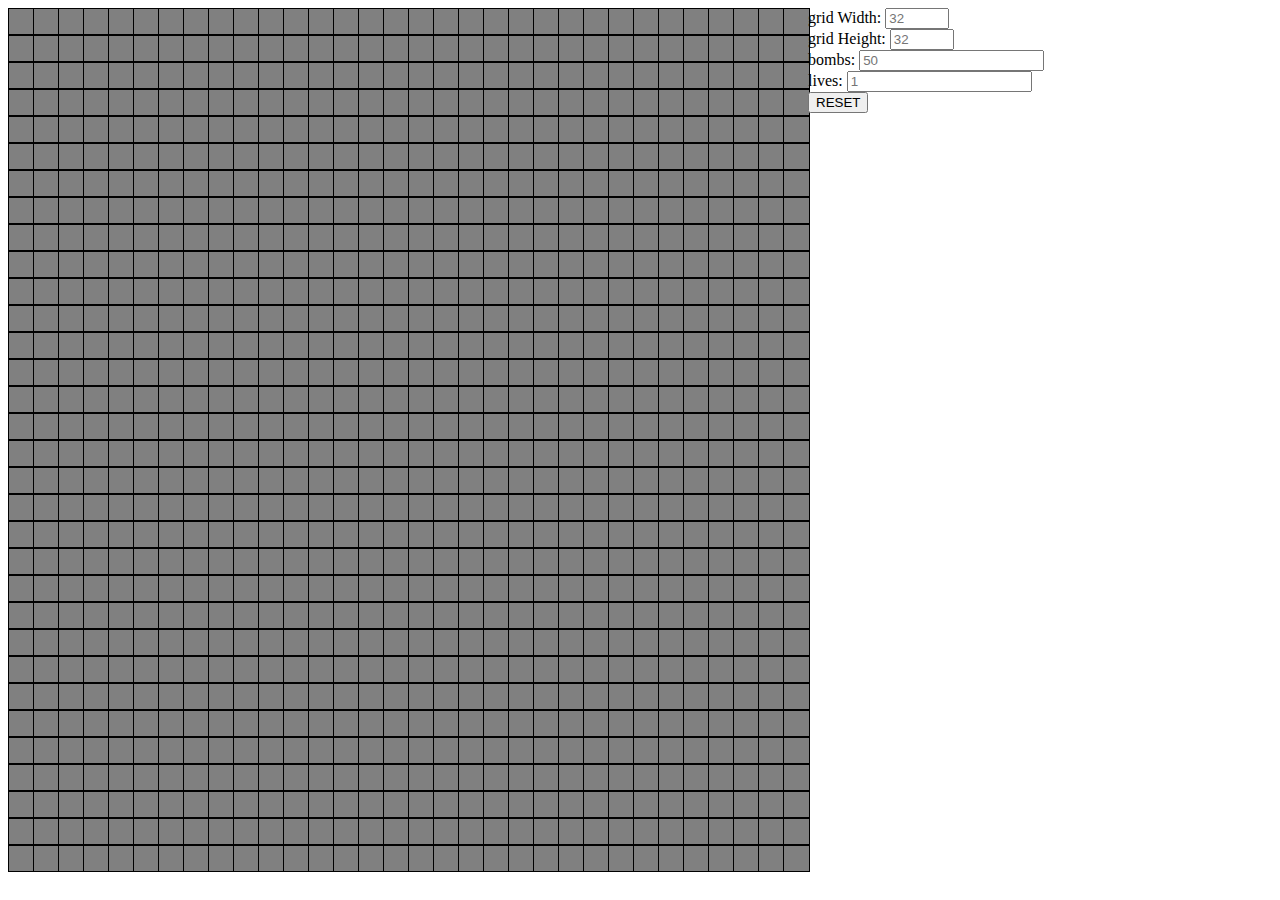
<file: minesweeper/index.html>
<!DOCTYPE html>
<html>
<head>
	<meta name="viewport" content="width=device-width,initial-scale=1"/>
    <meta charset="utf-8" />

	<title>minesweeper</title>
	<link rel="stylesheet" href="style.css" type="text/css">

</head>
	<body id = "body">
		<div id = "grid-container">
		</div>
		<div id = "stats">
			grid Width: <input id = "grid-width" type="number" placeholder="32" min="1" max="100">
			<br>
			grid Height: <input id = "grid-height" type="number" placeholder="32" min="1" max="100">
			<br>
			bombs: <input id = "num-bombs" type="number" placeholder="50">
			<br>
			lives: <input id = "num-lives" type="number" placeholder="1">
			<br>
			<button id = "restart">RESET</button>
		</div>
	</body>
	<script src="grid.js"></script>
	<script src="main.js"></script>
</html>
</file>
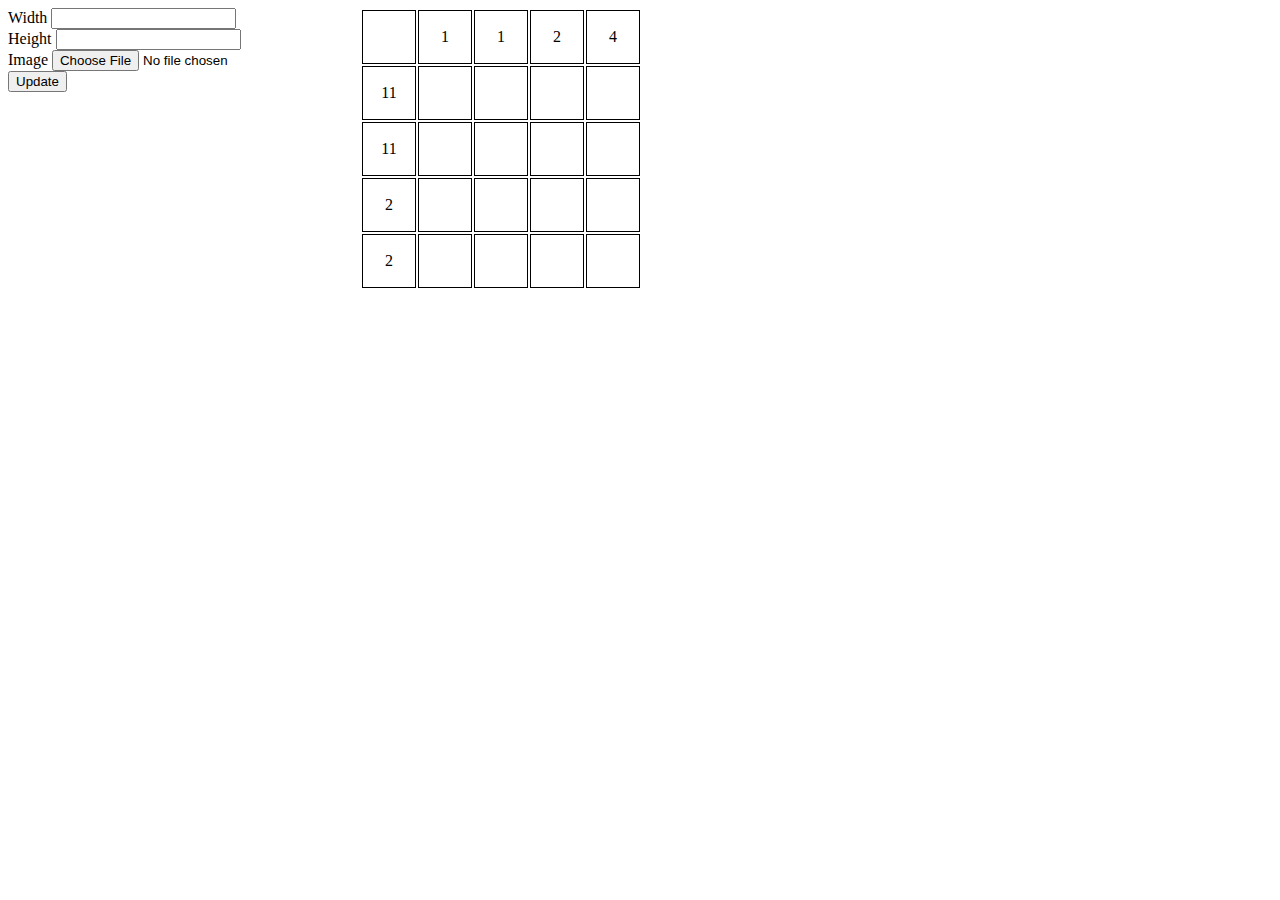
<file: nonogram/index.html>
<!DOCTYPE html>
<html>

<head>
    <link href="https://cdn.jsdelivr.net/npm/bootstrap@5.3.0-alpha2/dist/css/bootstrap.min.css" rel="stylesheet"
        integrity="sha384-aFq/bzH65dt+w6FI2ooMVUpc+21e0SRygnTpmBvdBgSdnuTN7QbdgL+OapgHtvPp" crossorigin="anonymous">
    <style>
        .red {
            color: red
        }

        .empty {
            background-color: initial;
        }

        .solid {
            background-color: black;
        }

        .transparent {
            background-color: rgba(255, 0, 0, 0.11);
        }

        table {
            table-layout: fixed;
        }

        td {
            min-width: 50px;
            min-height: 50px;
            height: 50px;
            width: 50px;
            border: 1px solid black;
        }

        .column-label>* {
            display: flex;
            flex-direction: column;
            text-align: center;
        }

        .row-label {
            text-align: center;
        }
    </style>
</head>

<body style="display:flex; flex-direction: row;">
    <div>
        <div>
            <div style="width: 22rem;">
                <label class="form-label" for="gridWidth">Width</label>
                <input type="number" id="gridWidth" class="form-control" />
            </div>
            <div style="width: 22rem;">
                <label class="form-label" for="gridHeight">Height</label>
                <input type="number" id="gridHeight" class="form-control" />
            </div>
            <div style="width: 22rem;">
                <label class="form-label">Image</label>
                <input type='file' class="form-control" id="file" accept='image/*'></input>
            </div>
            <div>
                <button class="btn btn-primary" id="updateGrid">Update</button>
            </div>

        </div>
    </div>
    <div>
        <table id="nonogram">

        </table>
    </div>

    <img id='output'>
</body>
<script src="main.js" type="text/javascript"></script>

</html>
</file>
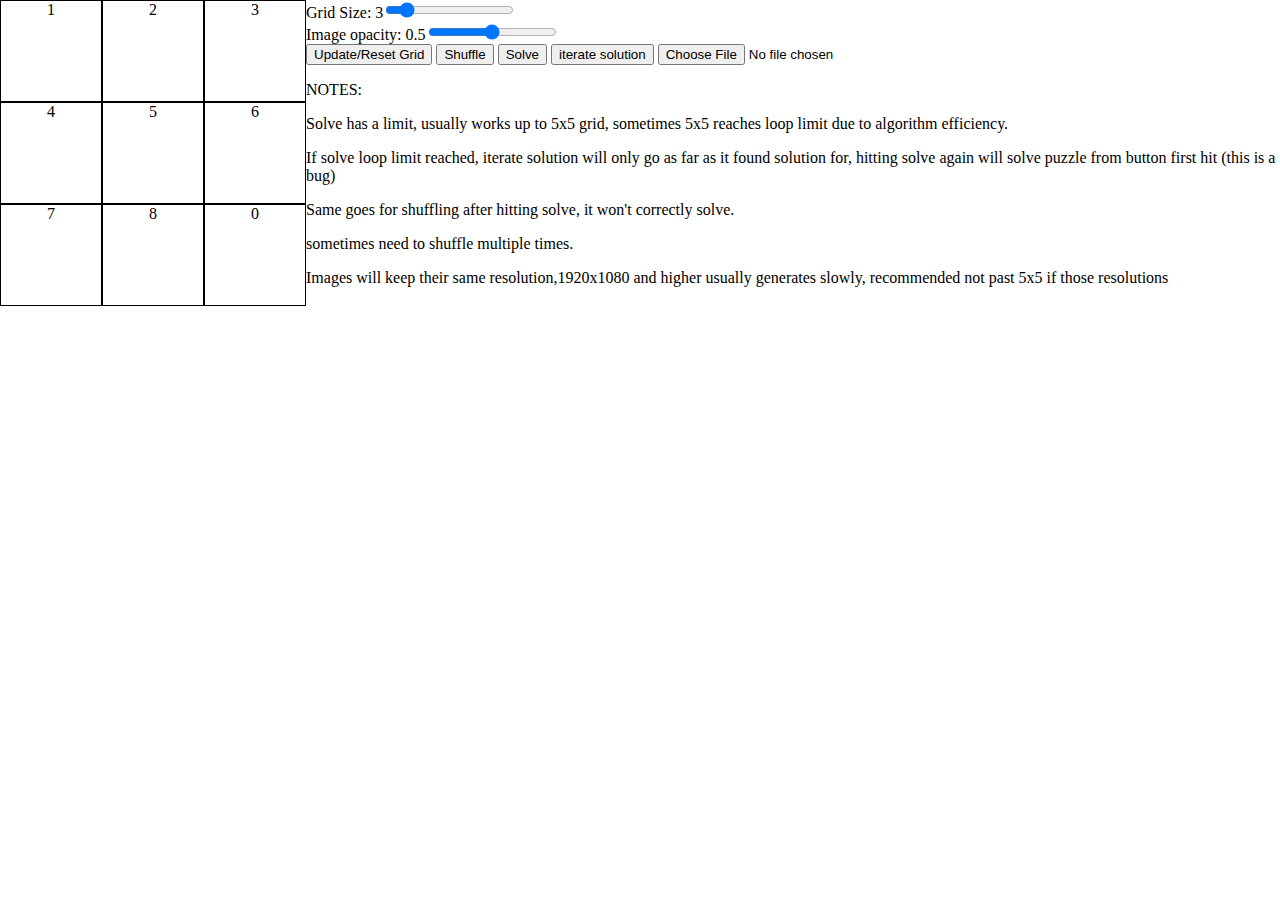
<file: sliding-puzzle/index.html>
<!DOCTYPE html>
<html>
<head>
	<meta name="viewport" content="width=device-width,initial-scale=1"/>
    <meta charset="utf-8" />

	<title>Sliding puzzle</title>
	<link rel="stylesheet" href="style.css" type="text/css">

</head>
	<body id = "body">
		<div id = "grid-container">
		</div>
		<div id = "stats">
			Grid Size: <label for="grid-size" id = "grid-input">3</label><input oninput="document.getElementById('grid-input').innerHTML = this.value;" type="range" min="2" max="10" value="3" class="slider" id="grid-size"> 
			<br>
			Image opacity: <label for="opacity" id = "opac-input">.5</label><input oninput="document.getElementById('opac-input').innerHTML = this.value; document.getElementById('image').style.opacity = this.value;" step=".1" type="range" min="0" max="1" value="0.5" class="slider" id="opacity"> 
			<br>
			<button id = "update">Update/Reset Grid</button>
			<button id = "shuffle">Shuffle</button>
			<button id = "solve">Solve</button>
			<button id = "next-solution">iterate solution</button>
			<img id = "image" >
			<input type="file" id="myFile"></input>
			<p>NOTES:</p>
			<p>Solve has a limit, usually works up to 5x5 grid, sometimes 5x5 reaches loop limit due to algorithm efficiency.</p>
			<p>If solve loop limit reached, iterate solution will only go as far as it found solution for, hitting solve again will solve puzzle from button first hit (this is a bug)</p>
			<p>Same goes for shuffling after hitting solve, it won't correctly solve. </p>
			<p>sometimes need to shuffle multiple times.</p>
			<p>Images will keep their same resolution,1920x1080 and higher usually generates slowly, recommended not past 5x5 if those resolutions</p>
		</div>

	</body>
	<script src = "solver.js"></script>
	<script src="grid.js"></script>
	<script src="main.js"></script>
</html>
</file>
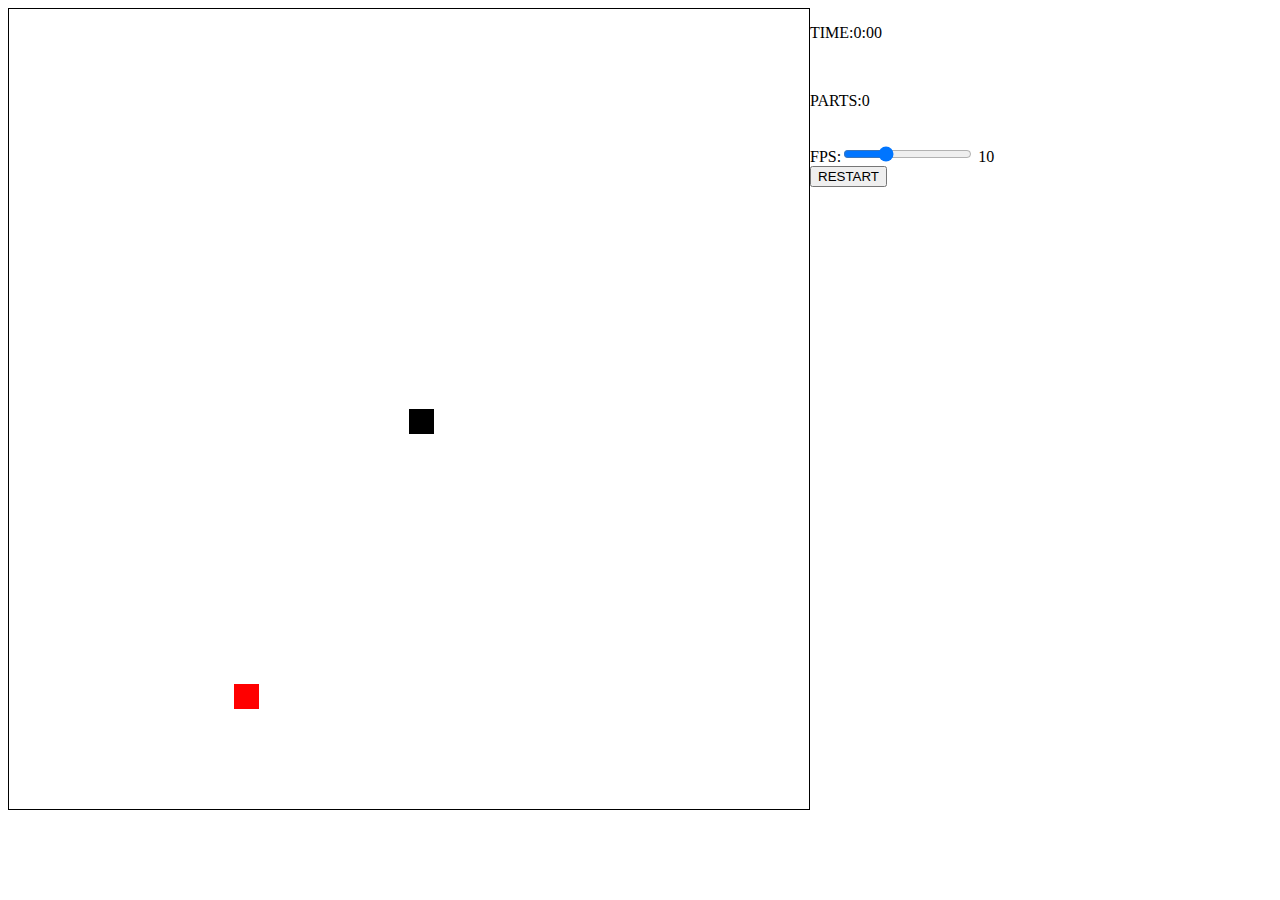
<file: snake/index.html>
<!DOCTYPE html>
<html>
<head>
	<meta name="viewport" content="width=device-width,initial-scale=1"/>
    <meta charset="utf-8" />

	<title>snake</title>
	<link rel="stylesheet" href="style.css" type="text/css">

</head>
	<body id = "body">
		<div id = "grid-container">
		</div>
		<div id = "stats">
			<p>TIME:<span id = "time"></span></p>
			<br>
			<p>PARTS:<span id = "parts">0</span></p>
			<br>
			<span>FPS:</span><input type="range" min="1" max="30" value="10" id="fps"> <span id = "fps-label">10</span>
			<br>
			<button id = "restart">RESTART</button>
		</div>
	</body>
	<script src="grid.js"></script>
	<script src="main.js"></script>
</html>
</file>
<file: minesweeper/style.css>
body{
	display:flex;
}
#grid-container{
	display:flex;
	align-items:space-between;
    margin:0;
	user-select: none;
	-moz-user-select: none;
	-webkit-user-drag: none;
	-webkit-user-select: none;
	-ms-user-select: none;
}
</file>
<file: sliding-puzzle/style.css>
body{
	display:flex;
	margin:0;
}
#grid-container{
	display:flex;
	align-items:space-between;
    margin:0;
	user-select: none;
	-moz-user-select: none;
	-webkit-user-drag: none;
	-webkit-user-select: none;
	-ms-user-select: none;
}

#image{
	position: absolute;
	top:0;
	left:0;
	z-index: -1;
	opacity: .5;
}
</file>
<file: snake/style.css>
body{
	display:flex;
}
#grid-container{
	display:flex;
	align-items:space-between;
    margin:0;
	border:1px solid black;
	user-select: none;
	-moz-user-select: none;
	-webkit-user-drag: none;
	-webkit-user-select: none;
	-ms-user-select: none;
	overflow:hidden;
}
</file>
